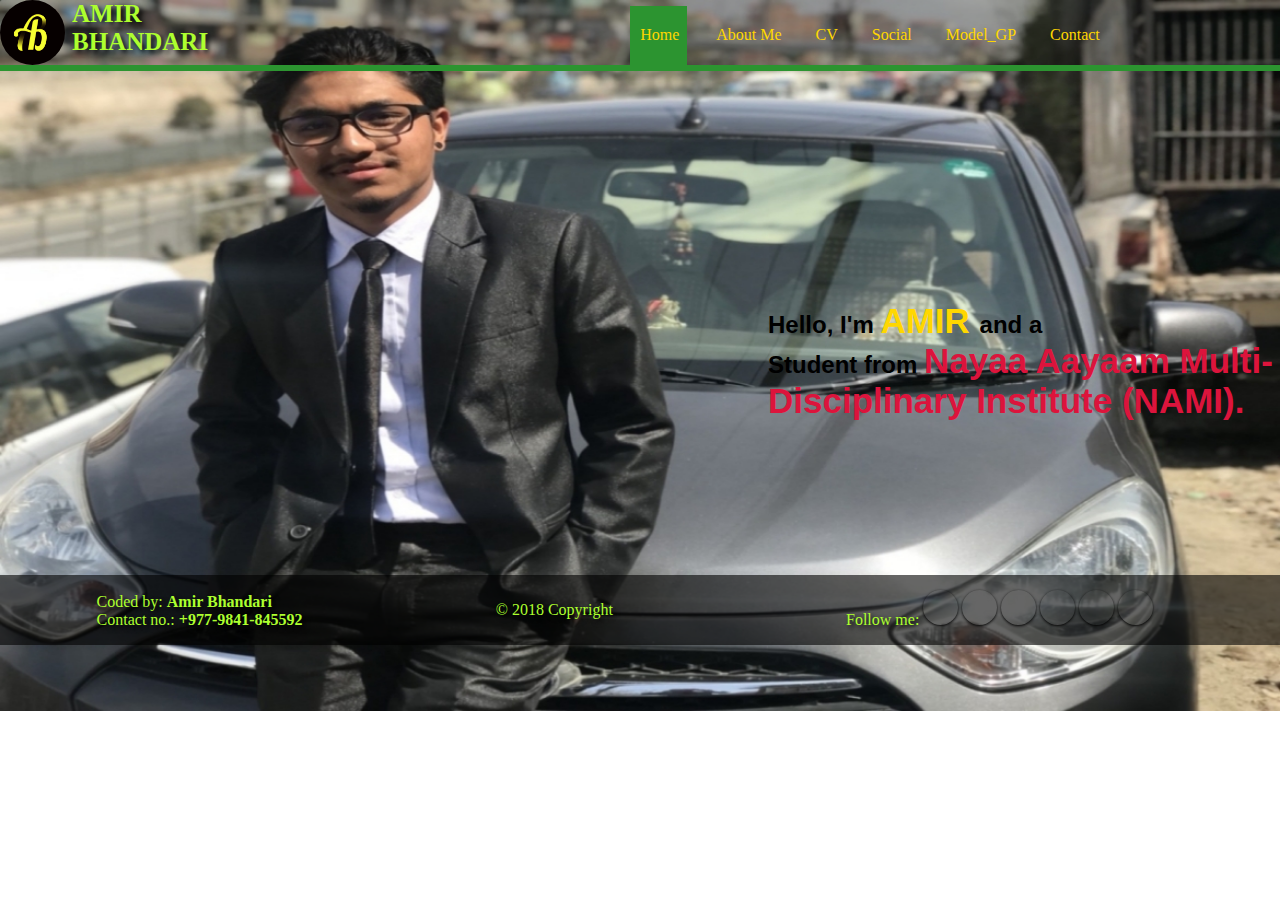
<file: index.html>
<!DOCTYPE html>
<html>
<head> 
<!-- <meta> tag will allow us to make responsive design -->
	<meta charset="utf-8">
	 <meta name="viewport" content="width=device-width, initial-scale=1.0">  
	<title>Welcome</title>
	<!-- <link> tag is used for linking with another HTML document and an external resource CSS stylesheets  -->
	<link rel="stylesheet" type="text/css" href="style.css">
	<link rel="stylesheet" type="text/css" href="http://code.ionicframework.com/ionicons/2.0.1/css/ionicons.min.css">
	<link rel="shortcut icon" type="image/jpg" href="images/fav.png">

</head>
<body class="indexbody">
<!-- <header> tag is used for introductory content. -->
	<header>
	<a href="index.html"><img class="headerlogo" src="images/fav.png"></a>
	<h5>AMIR <br>BHANDARI</h5>
	<nav>
		<!-- <ul> tag is used to create unordered lists. 
		-->
			<ul class="menu">
				<li><a class="homebox" href="index.html">Home </a></li>
				<li><a href="about.html">About Me</a></li>
 				<li><a href="cv.html">CV</a></li>
 				<li><a href="social.html">Social</a></li>
				<li><a href="modelgp.html" target="_blank">Model_GP</a></li>
				<li><a href="contact.html">Contact</a></li>
			</ul>
		</nav>
	</header>
	<div class="bord"></div>
	<div class="hpsent"> 
		<h2>Hello, I'm <span style="color:gold">AMIR </span>
		and a <br>Student from <span style="color:crimson"> Nayaa Aayaam Multi-Disciplinary Institute (NAMI).</span></h2>
	</div>

	<footer>
		<div class="code">
			<p>Coded by: <b>Amir Bhandari</b><br>	
			Contact no.:<b> +977-9841-845592</b>
		</div>
		<div class="cfoot">&copy; 2018 Copyright</div>
			<ul class="ulsite">Follow me:
			<li class="lisite"><a href="http://www.facebook.com/deitylad" target="_blank"><i class="ion-social-facebook"></i></a> </li>			
			<li class="lisite"><a href="https://www.instagram.com/kodex_kenner" target="_blank"><i class="ion-social-instagram"></i></a> </li>
			<li class="lisite"><a href="https://plus.google.com/111239801970114059286" target="_blank"><i class="ion-social-googleplus"></i></a> </li>
			<li class="lisite"><a href="https://www.twitter.com/m3_amirbh" target="_blank"><i class="ion-social-twitter"></i></a> </li>
			<li class="lisite"><a href="https://www.linkedin.com/in/amir-bhandari-79bb7315a/" target="_blank"><i class="ion-social-linkedin"></i></a> </li>
			<li class="lisite"><a href="https://github.com/mecoder01" target="_blank"><i class="ion-social-github"></i></a></li>
		</ul>
	</footer>
</body>
</html>
</file>
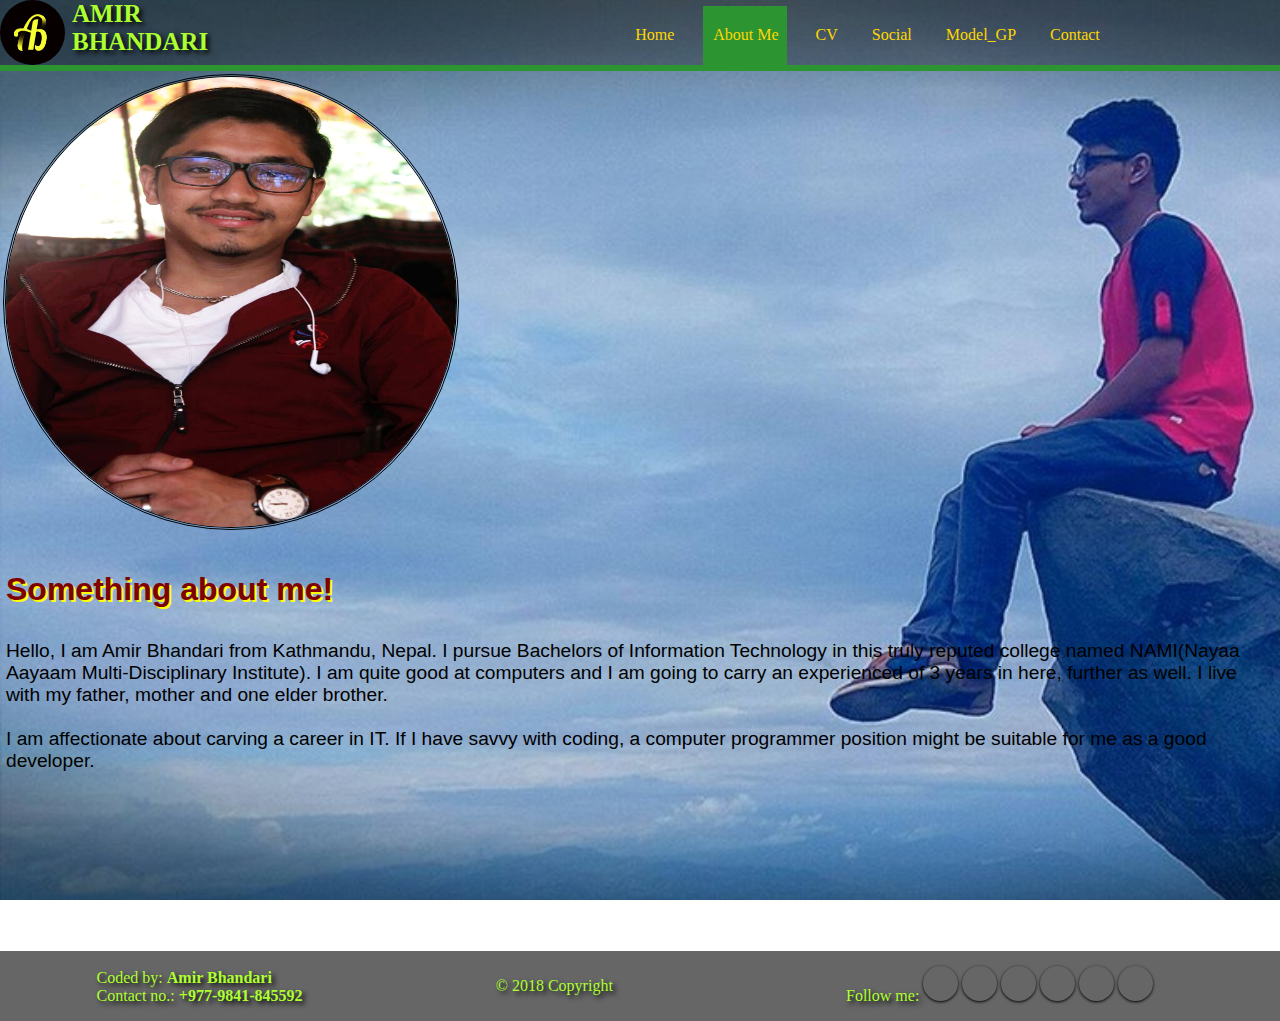
<file: about.html>
<!DOCTYPE html>
<html>
<head> 
<!-- <meta> tag will allow us to make responsive design -->
	<meta charset="utf-8">
	 <meta name="viewport" content="width=device-width, initial-scale=1.0">  
	<title>About Me</title>
	<!-- <link> tag is used for linking with another HTML document and an external resource CSS stylesheets  -->
	<link rel="stylesheet" type="text/css" href="style.css">
	<link rel="stylesheet" type="text/css" href="http://code.ionicframework.com/ionicons/2.0.1/css/ionicons.min.css">
	<link rel="shortcut icon" type="image/jpg" href="images/fav.png">
</head>
<body class="aboutbody">
<!-- <header> tag is used for introductory content. -->
	<header>
		<a href="index.html" class="hedlog"> <img class="headerlogo" src="images/fav.png"> </a>
		<h5>AMIR <br>BHANDARI</h5>
		<!-- <nav> tag is section of page used for navigating a links within the current document or other document. -->
		<nav>  
		<!-- <ul> tag is used to create unordered lists.-->
			<ul class="menu">
				<li><a href="index.html">Home </a></li>
				<li><a class="aboutbox" href="about.html">About Me</a></li>
 				<li><a href="cv.html">CV</a></li>
 				<li><a href="social.html">Social</a></li>
				<li><a href="modelgp.html" target="_blank">Model_GP</a></li>
				<li><a href="contact.html">Contact</a></li>
			</ul>
		</nav>
	</header>
	<div class="bord"></div>
	<!-- <div> tag is used for enclosing other pages and divides into different section. -->
	<section class="aboutsect">
	<img class="picture" src="images/meamir.jpg">
		<div class="sentence">
		<h3>Something about me!</h3>
			<p>Hello, I am Amir Bhandari from Kathmandu, Nepal. I pursue Bachelors of Information Technology in this truly reputed college named NAMI(Nayaa Aayaam Multi-Disciplinary Institute). I am quite good at computers and I am going to carry an experienced of 3 years in here, further as well. I live with my father, mother and one elder brother.
			<br><br>
			I am affectionate about carving a career in IT. If I have savvy with coding, a computer programmer position might be suitable for me as a good developer.
			</font></p>
		</div>
		
	</section>
	<!-- <footer> tag is used as a footer for a report or document -->
	<footer>
		<div class="code">
			<p>Coded by: <b>Amir Bhandari</b><br>	
			Contact no.:<b> +977-9841-845592</b>
		</div>
		<div class="cfoot">&copy; 2018 Copyright</div>
		
			<ul class="ulsite">Follow me:
			<li class="lisite"><a href="http://www.facebook.com/deitylad" target="_blank"><i class="ion-social-facebook"></i></a> </li>			
			<li class="lisite"><a href="https://www.instagram.com/kodex_kenner" target="_blank"><i class="ion-social-instagram"></i></a> </li>
			<li class="lisite"><a href="https://plus.google.com/111239801970114059286" target="_blank"><i class="ion-social-googleplus"></i></a> </li>
			<li class="lisite"><a href="https://www.twitter.com/m3_amirbh" target="_blank"><i class="ion-social-twitter"></i></a> </li>
			<li class="lisite"><a href="https://www.linkedin.com/in/amir-bhandari-79bb7315a/" target="_blank"><i class="ion-social-linkedin"></i></a> </li>
			<li class="lisite"><a href="https://github.com/mecoder01" target="_blank"><i class="ion-social-github"></i></a></li>

		</ul>
	</footer>
	</body>
	</html>
</file>
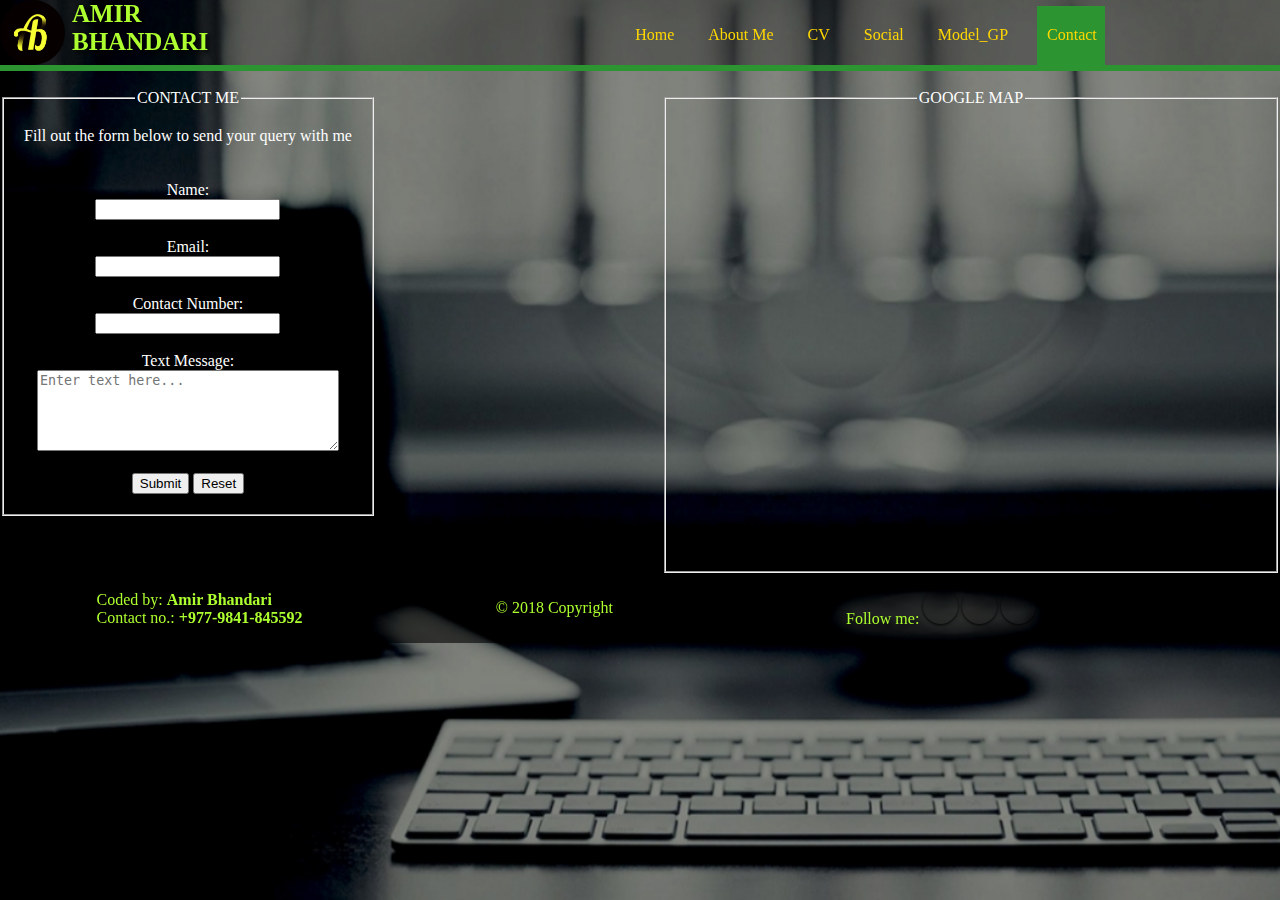
<file: contact.html>
<!DOCTYPE html>
<html>
<head> 
<!-- <meta> tag will allow us to make responsive design -->
	<meta charset="utf-8">
	 <meta name="viewport" content="width=device-width, initial-scale=1.0">  
	<title>Contact</title>
	<!-- <link> tag is used for linking with another HTML document and an external resource CSS stylesheets  -->
	<link rel="stylesheet" type="text/css" href="style.css">
	<link rel="stylesheet" type="text/css" href="http://code.ionicframework.com/ionicons/2.0.1/css/ionicons.min.css">
	<link rel="shortcut icon" type="image/jpg" href="images/fav.png">
</head>
<body class="contactbody">
<!-- <header> tag is used for introductory content. -->

	<header>
		<a href="index.html"><img class="headerlogo" src="images/fav.png"></a>
		<h5>AMIR <br>BHANDARI</h5>
			<nav>
		<!-- <ul> tag is used to create unordered lists.-->
			<ul class="menu">
				<li><a href="index.html">Home </a></li>
				<li><a href="about.html">About Me</a></li>
 				<li><a href="cv.html">CV</a></li>
 				<li><a href="social.html">Social</a></li>
				<li><a href="modelgp.html" target="_blank">Model_GP</a></li>
				<li><a class="contactbox" href="contact.html">Contact</a></li>
			</ul>
		</nav>
	</header>
	<div class="bord"></div><br>
	<section class="contactsect">
	<fieldset>
	<legend>CONTACT ME</legend>
	Fill out the form below to send your query with me<br><br><br>
	<form action="mailto:someone@example.com" method="post" enctype="text/plain"  class="fill"> 
			Name:<br>
			<input type="text" name="firstname"><br><br>
			Email:<br>
			<input type="text" name="email"><br><br>
			Contact Number:<br>
			<input type="tel" name="usertel"><br><br>
			Text Message:<br>
			<textarea name="comment" form="usrform" cols="35" rows="5" placeholder="Enter text here..." ></textarea><br><br>
			<input type="Submit" name="Submit" value="Submit">	
			<input type="Reset" name="Reset" value="Reset">
		</form>
	</fieldset>
	<fieldset class="gmap">
	<legend>GOOGLE MAP</legend>
	<iframe src="https://www.google.com/maps/embed?pb=!1m18!1m12!1m3!1d3531.393148132415!2d85.35794201460997!3d27.736017330839267!2m3!1f0!2f0!3f0!3m2!1i1024!2i768!4f13.1!3m3!1m2!1s0x39eb1be3ffffffff%3A0x49beb53adcf876b6!2sGreen+Valley!5e0!3m2!1sen!2snp!4v1523283495646" width="600" height="450" frameborder="0" style="border:0" allowfullscreen></iframe></fieldset>
	</section>
	
	<footer>
		<div class="code">
			<p>Coded by: <b>Amir Bhandari</b><br>	
			Contact no.:<b> +977-9841-845592</b>
		</div>
		<div class="cfoot">&copy; 2018 Copyright</div>
			<ul class="ulsite">Follow me:
			<li class="lisite"><a href="http://www.facebook.com/deitylad" target="_blank"><i class="ion-social-facebook"></i></a> </li>			
			<li class="lisite"><a href="https://www.instagram.com/kodex_kenner" target="_blank"><i class="ion-social-instagram"></i></a> </li>
			<li class="lisite"><a href="https://plus.google.com/111239801970114059286" target="_blank"><i class="ion-social-googleplus"></i></a> </li>
			<li class="lisite"><a href="https://www.twitter.com/m3_amirbh" target="_blank"><i class="ion-social-twitter"></i></a> </li>
			<li class="lisite"><a href="https://www.linkedin.com/in/amir-bhandari-79bb7315a/" target="_blank"><i class="ion-social-linkedin"></i></a> </li>
			<li class="lisite"><a href="https://github.com/mecoder01" target="_blank"><i class="ion-social-github"></i></a></li>
		</ul>
	</footer>
</body>
</html>
</file>
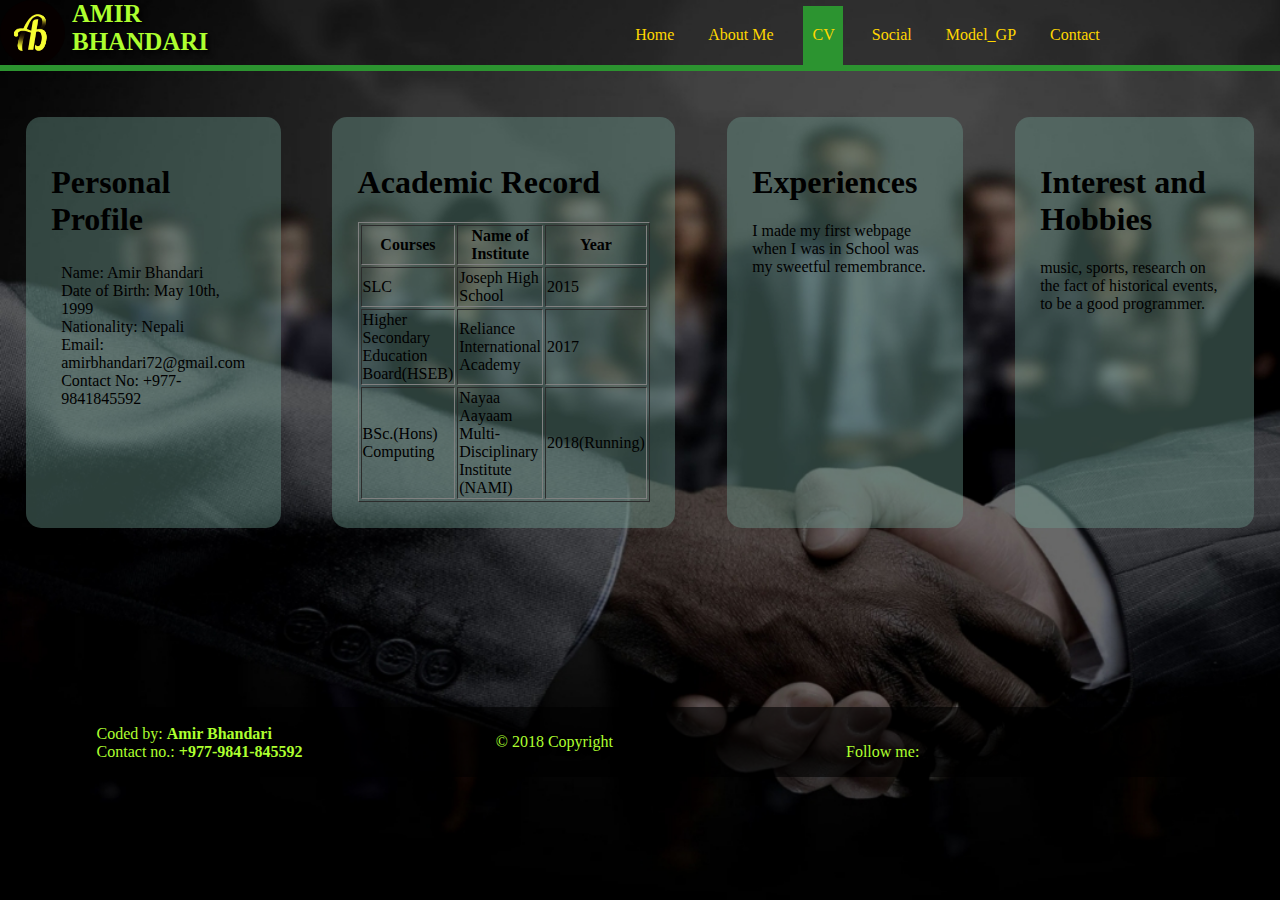
<file: cv.html>
<!DOCTYPE html>
<html>
<head> 
<!-- <meta> tag will allow us to make responsive design -->
	<meta charset="utf-8">
	 <meta name="viewport" content="width=device-width, initial-scale=1.0">  
	<title>CV</title>
	<!-- <link> tag is used for linking with another HTML document and an external resource CSS stylesheets  -->
	<link rel="stylesheet" type="text/css" href="style.css">
	<link rel="stylesheet" type="text/css" href="http://code.ionicframework.com/ionicons/2.0.1/css/ionicons.min.css">
	<link rel="shortcut icon" type="image/jpg" href="images/fav.png">
</head>
<body class="cvbody">
<!-- <header> tag is used for introductory content. -->
	<header>
		<a href="index.html"> <img class="headerlogo" src="images/fav.png"> </a>
		<h5>AMIR <br>BHANDARI</h5>
			<nav>
		<!-- <ul> tag is used to create unordered lists.-->
			<ul class="menu">
				<li><a href="index.html">Home </a></li>
				<li><a href="about.html">About Me</a></li>
 				<li><a class="cvbox" href="cv.html">CV</a></li>
 				<li><a href="social.html">Social</a></li>
				<li><a href="modelgp.html" target="_blank">Model_GP</a></li>
				<li><a href="contact.html">Contact</a></li>
			</ul>
		</nav>
	</header>
	<div class="bord"></div>
	<section class="cvsect">
	<article class="profile">
		<h1>Personal Profile</h1>
		<ul class="myprofile">
			<li>Name: Amir Bhandari</li>
			<li>Date of Birth: May 10th, 1999</li>
			<li>Nationality: Nepali</li>
			<li>Email: amirbhandari72@gmail.com</li>
			<li>Contact No: +977-9841845592</li>
		</ul>
	</article>
	<article class="academic">
		<h1>Academic Record</h1>
		<table style="width:100%" border="1">
			<tr>
	 		   <th>Courses</th>
	 		   <th>Name of Institute</th>
	 		   <th>Year</th>
			</tr>

			<tr>
    			<td>SLC</td>
   				<td>Joseph High School</td>
    			<td>2015</td>
 			</tr>
			<tr>
				<td>Higher Secondary Education Board(HSEB)</td>
				<td>Reliance International Academy</td>
				<td>2017</td>
			</tr>
			<tr>
				<td>BSc.(Hons) Computing</td>
				<td>Nayaa Aayaam Multi-Disciplinary Institute (NAMI)</td>
				<td>2018(Running)</td>
			</tr>
		</table> 
	</article>
	<article class="experience">
		<h1>Experiences</h1>
			I made my first webpage when I was in School was my sweetful remembrance.
			


	</article>
	<article class="interest">
		<h1>Interest and Hobbies</h1>
			music, sports, research on the fact of historical events, to be a good programmer.
	</article>	
	</section>	
	<footer>
		<div class="code">
			<p>Coded by: <b>Amir Bhandari</b><br>	
			Contact no.:<b> +977-9841-845592</b>
		</div>
		<div class="cfoot">&copy; 2018 Copyright</div>	
			<ul class="ulsite">Follow me:
			<li class="lisite"><a href="http://www.facebook.com/deitylad" target="_blank"><i class="ion-social-facebook"></i></a> </li>			
			<li class="lisite"><a href="https://www.instagram.com/kodex_kenner" target="_blank"><i class="ion-social-instagram"></i></a> </li>
			<li class="lisite"><a href="https://plus.google.com/111239801970114059286" target="_blank"><i class="ion-social-googleplus"></i></a> </li>
			<li class="lisite"><a href="https://www.twitter.com/m3_amirbh" target="_blank"><i class="ion-social-twitter"></i></a> </li>
			<li class="lisite"><a href="https://www.linkedin.com/in/amir-bhandari-79bb7315a/" target="_blank"><i class="ion-social-linkedin"></i></a> </li>
			<li class="lisite"><a href="https://github.com/mecoder01" target="_blank"><i class="ion-social-github"></i></a></li>
		</ul>
	</footer>
</body>
</html>
</file>
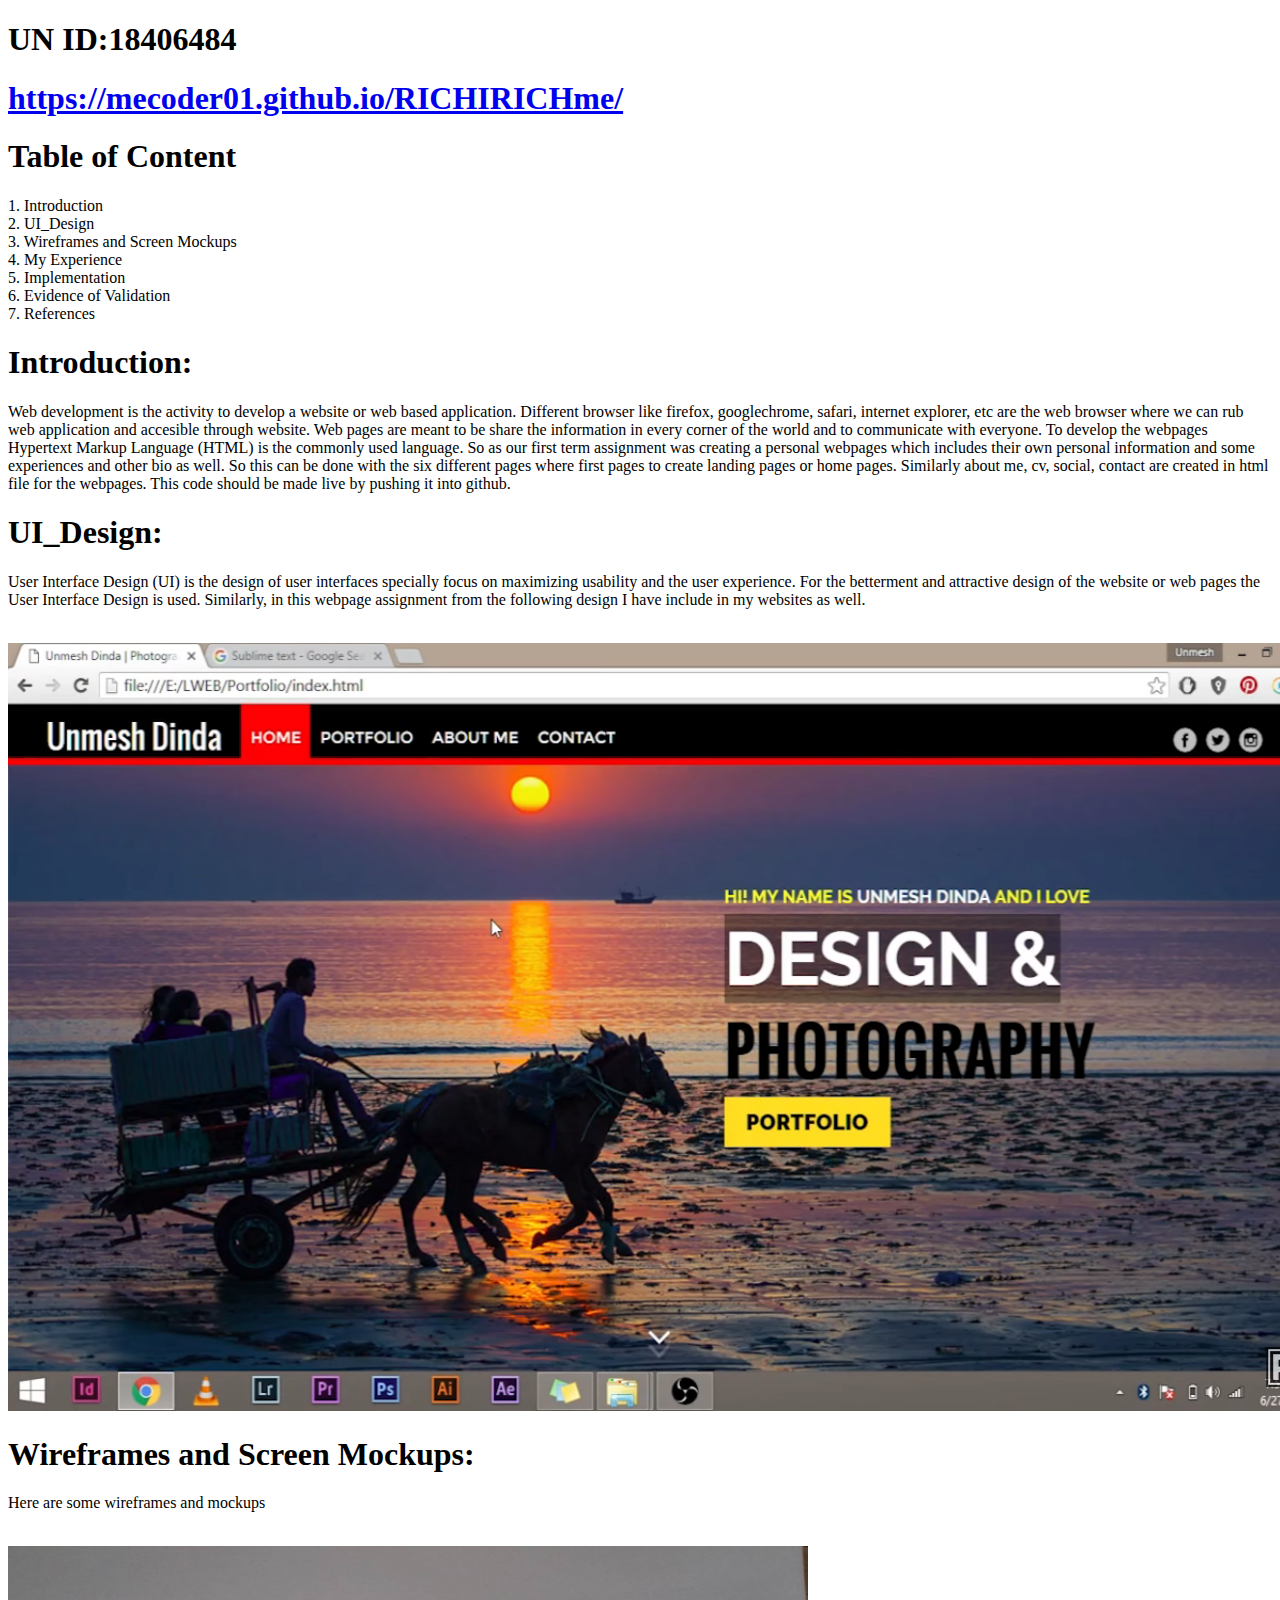
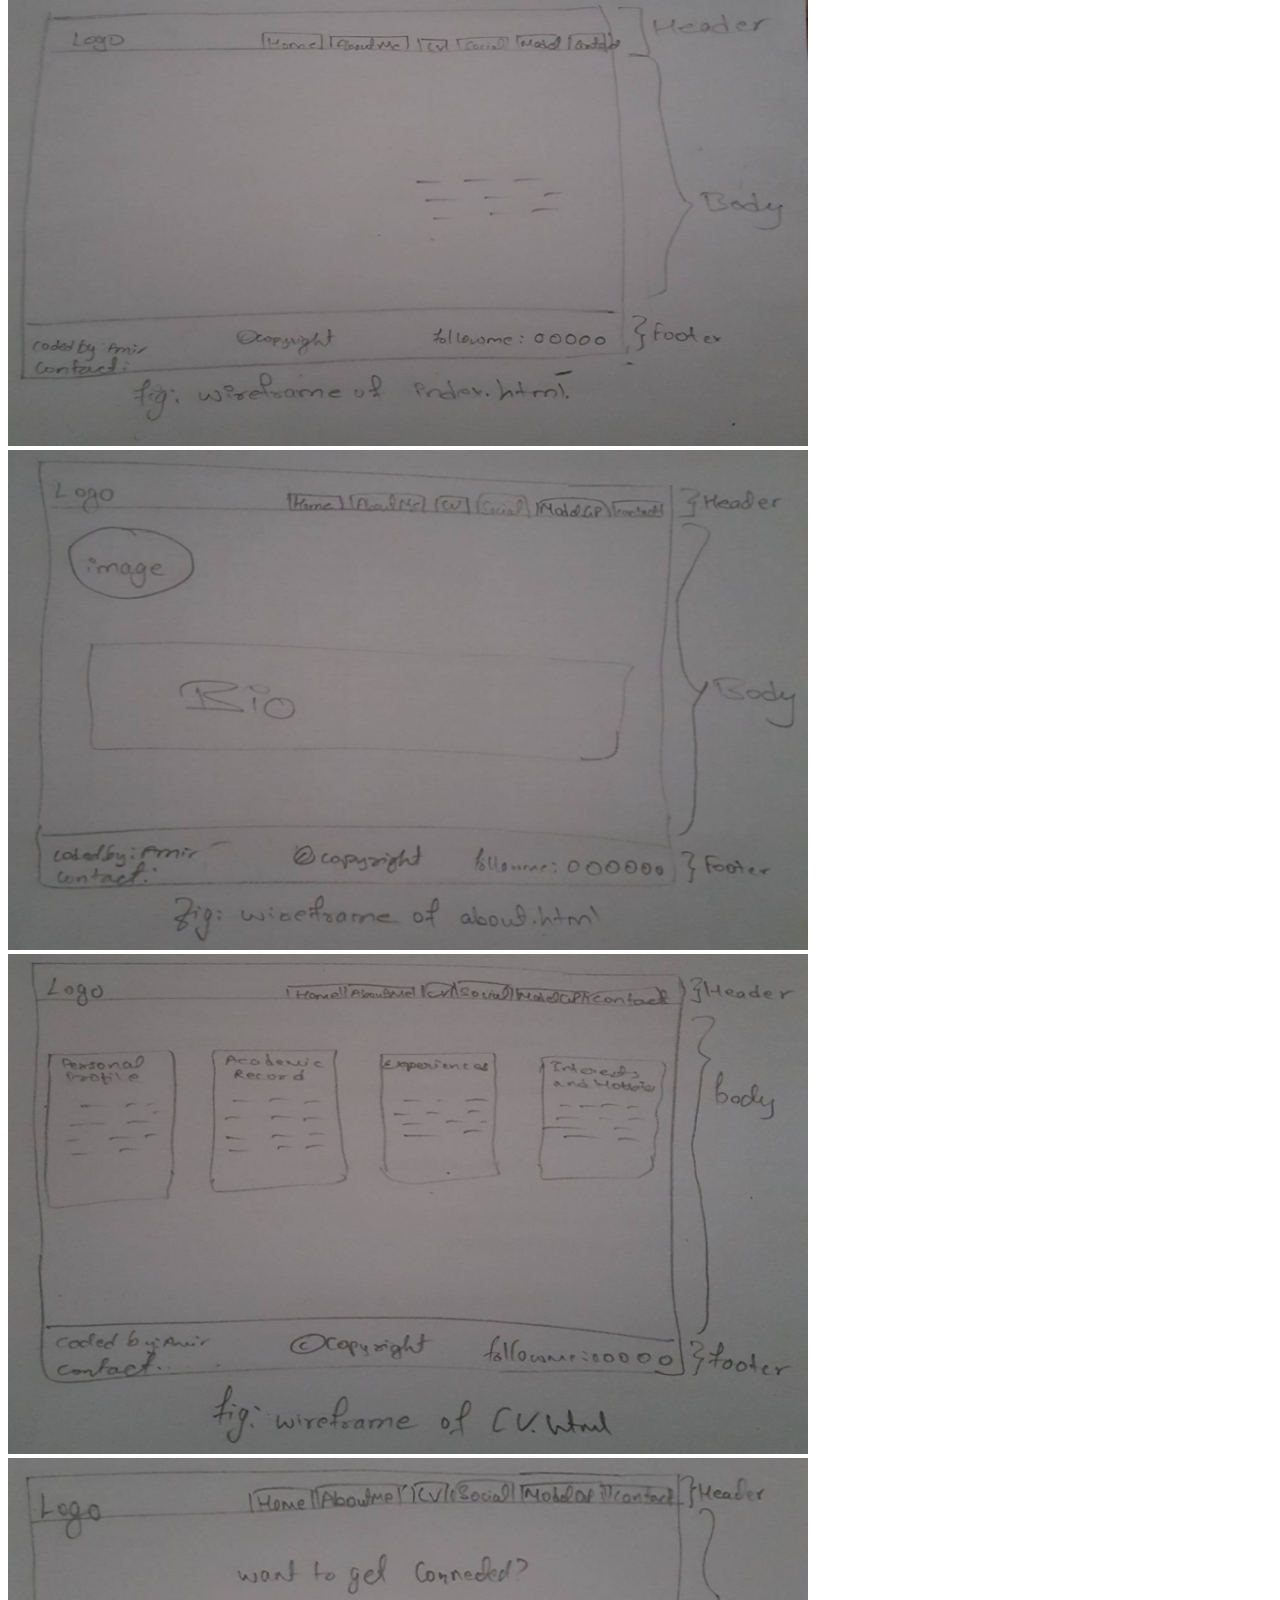
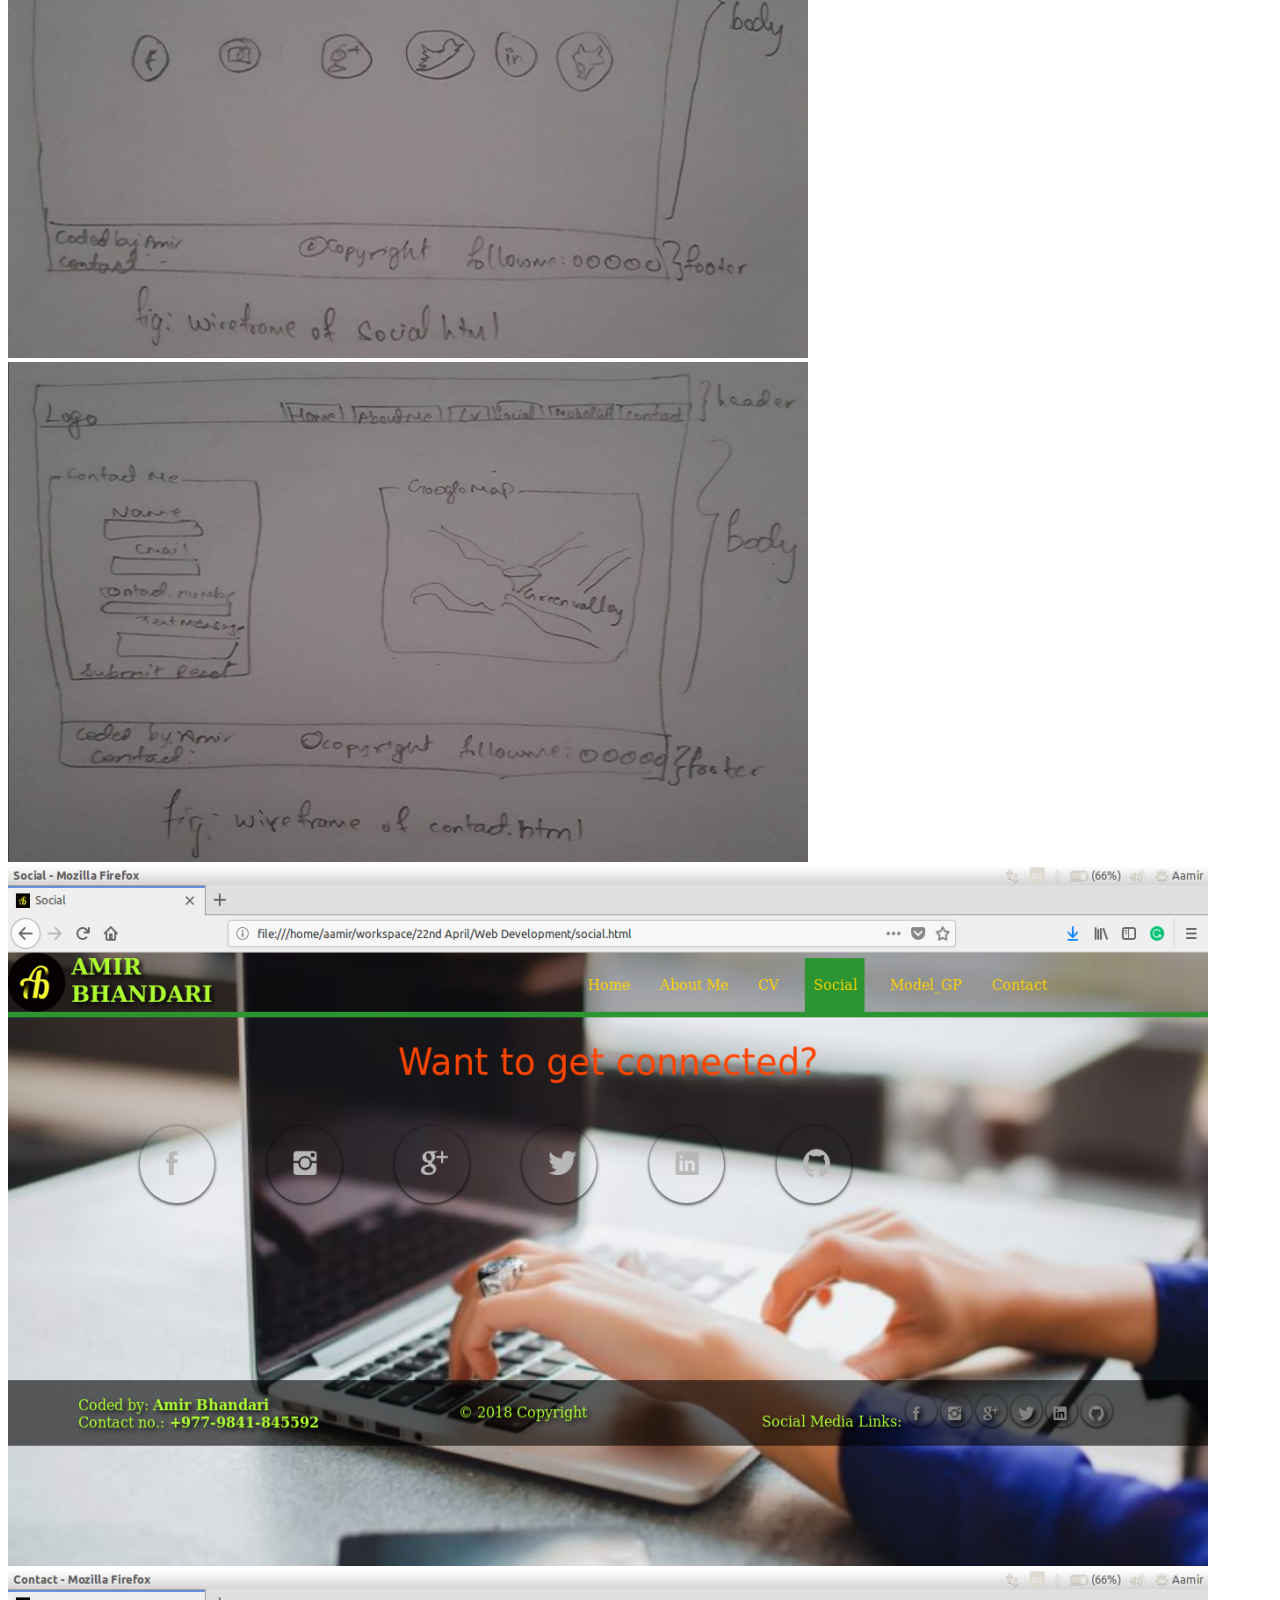
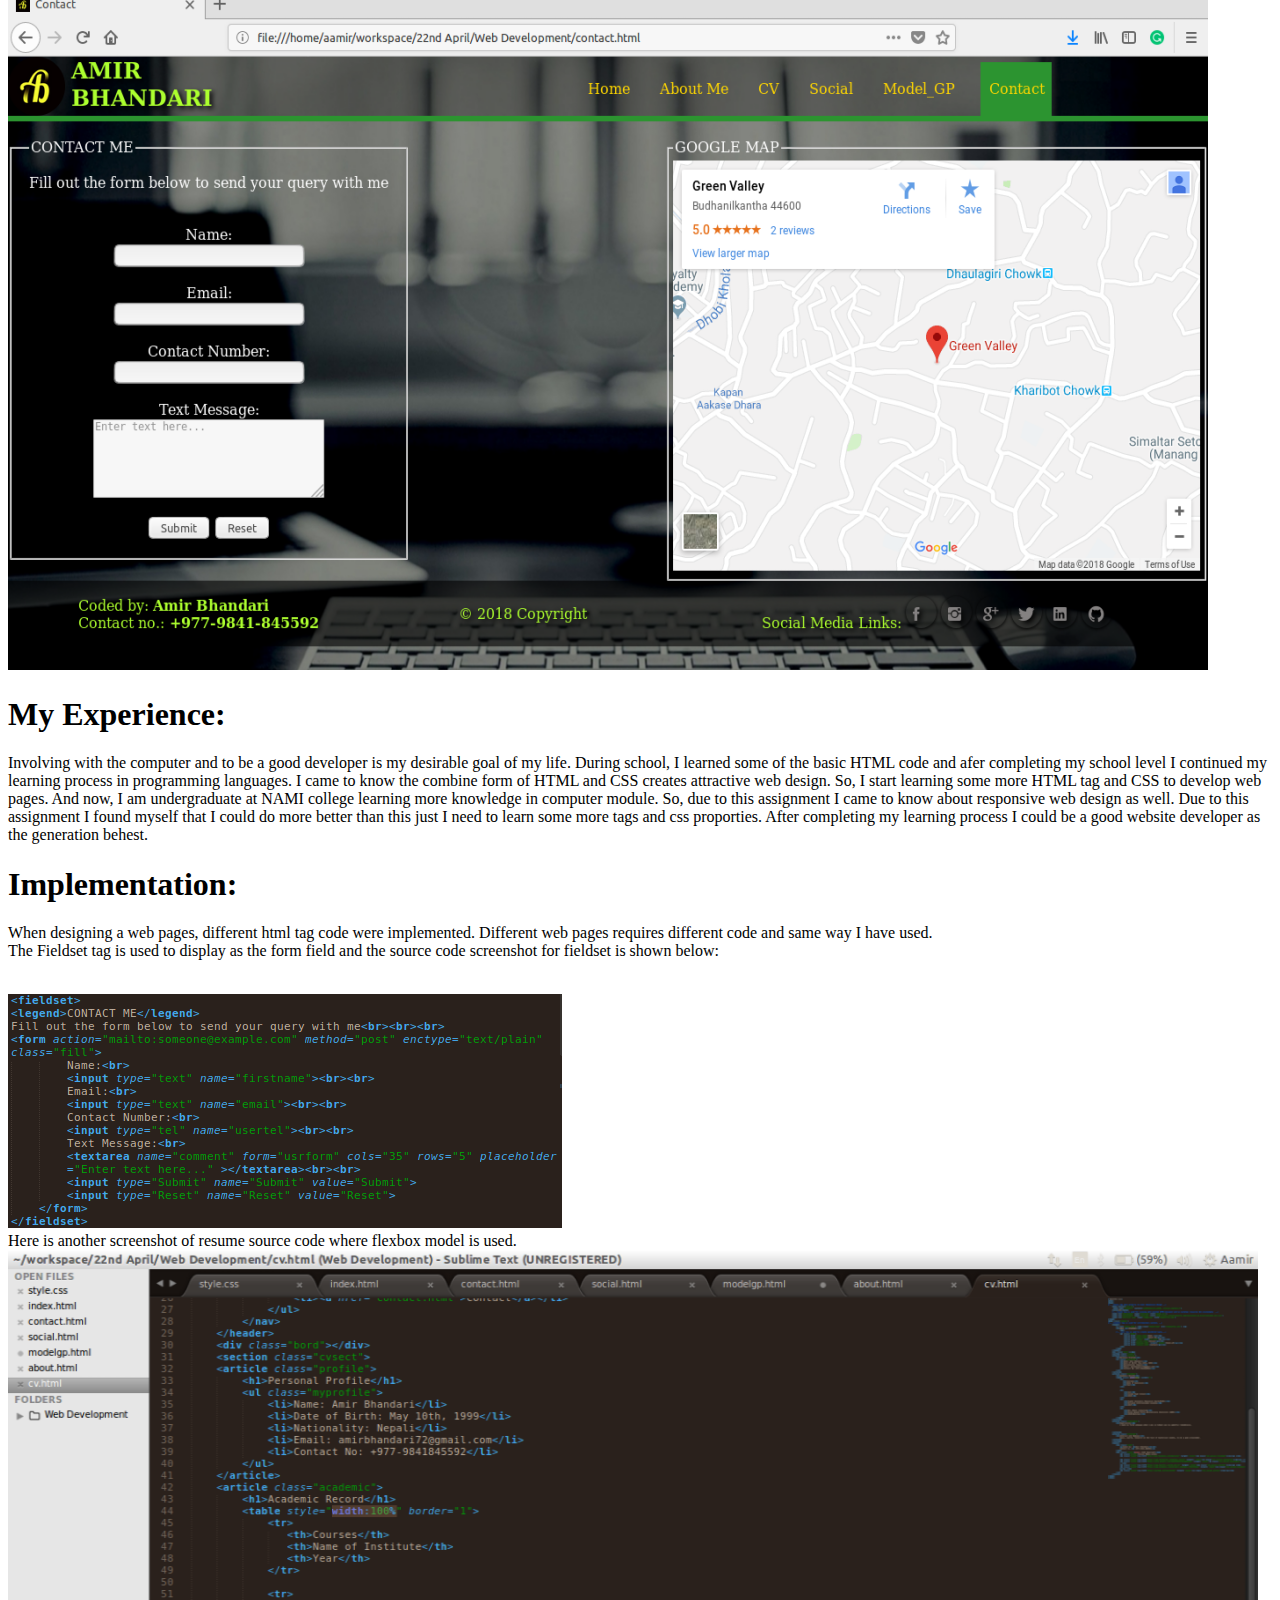
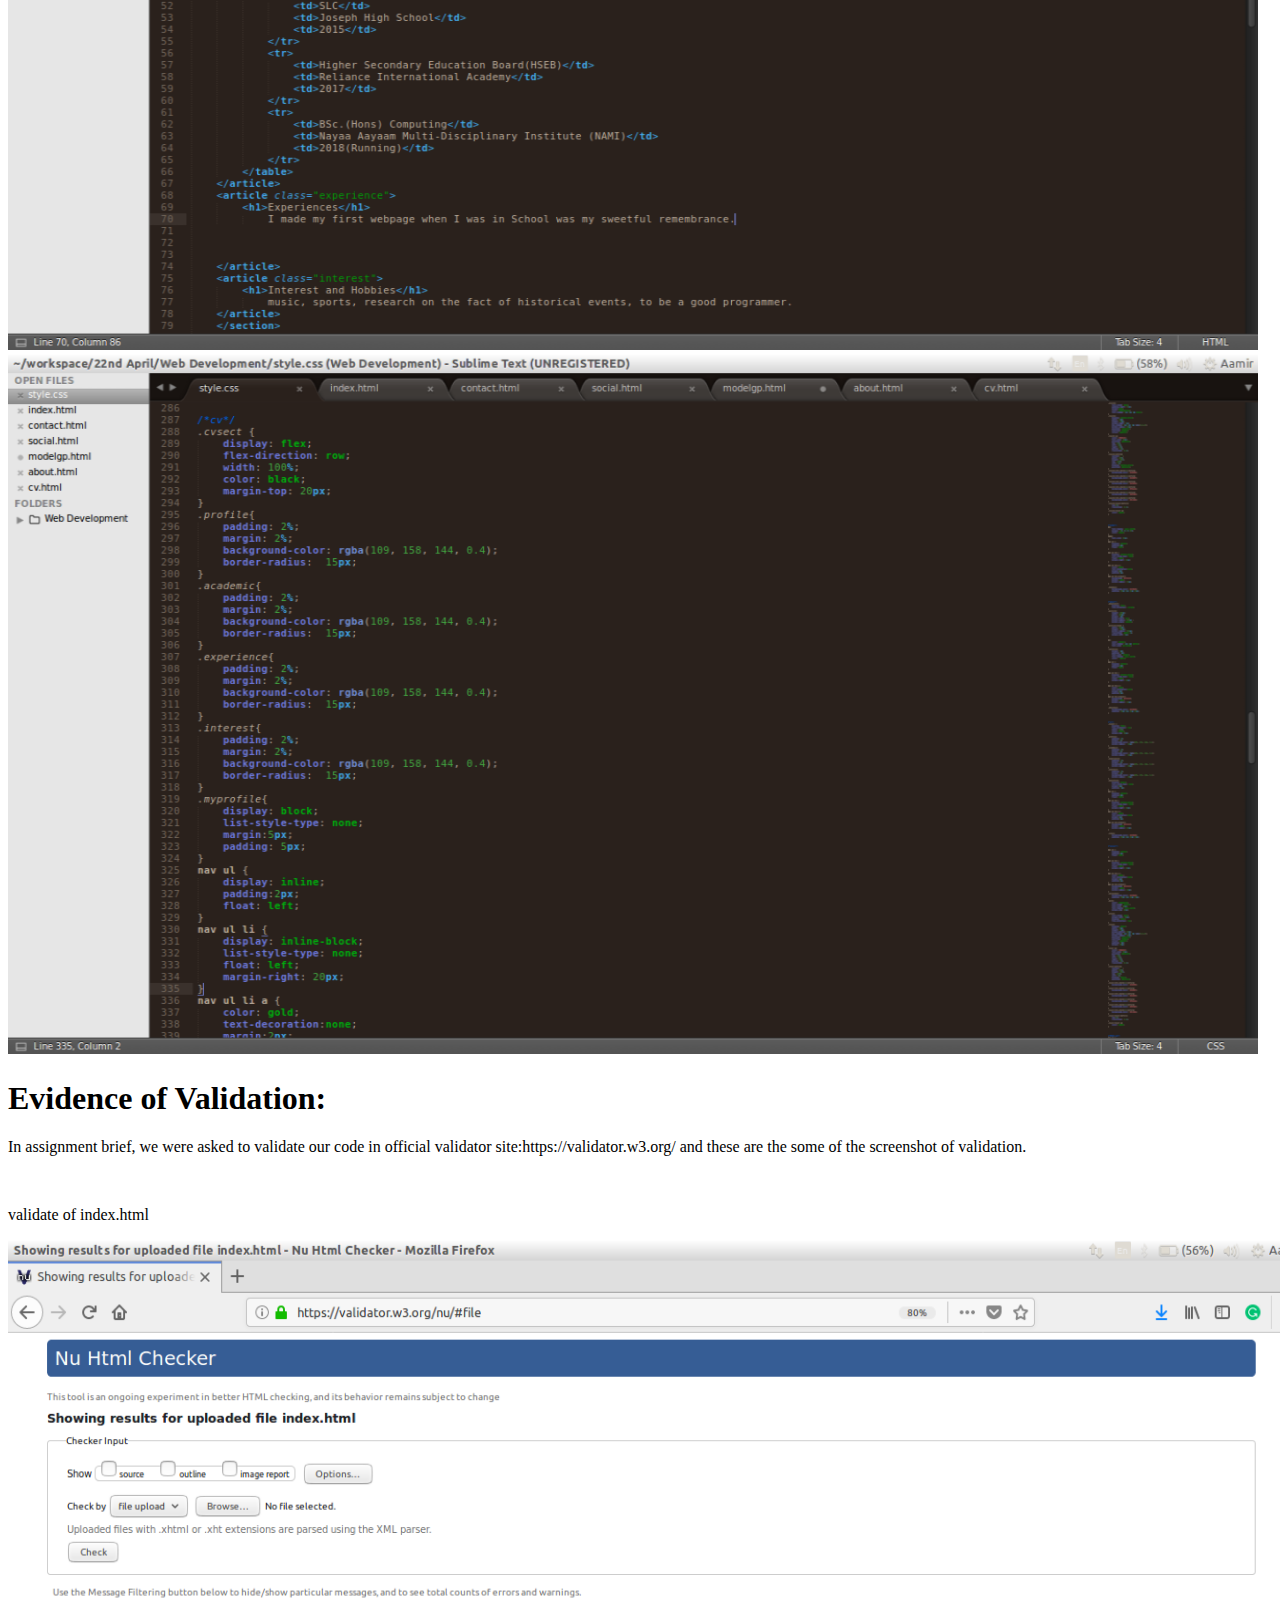
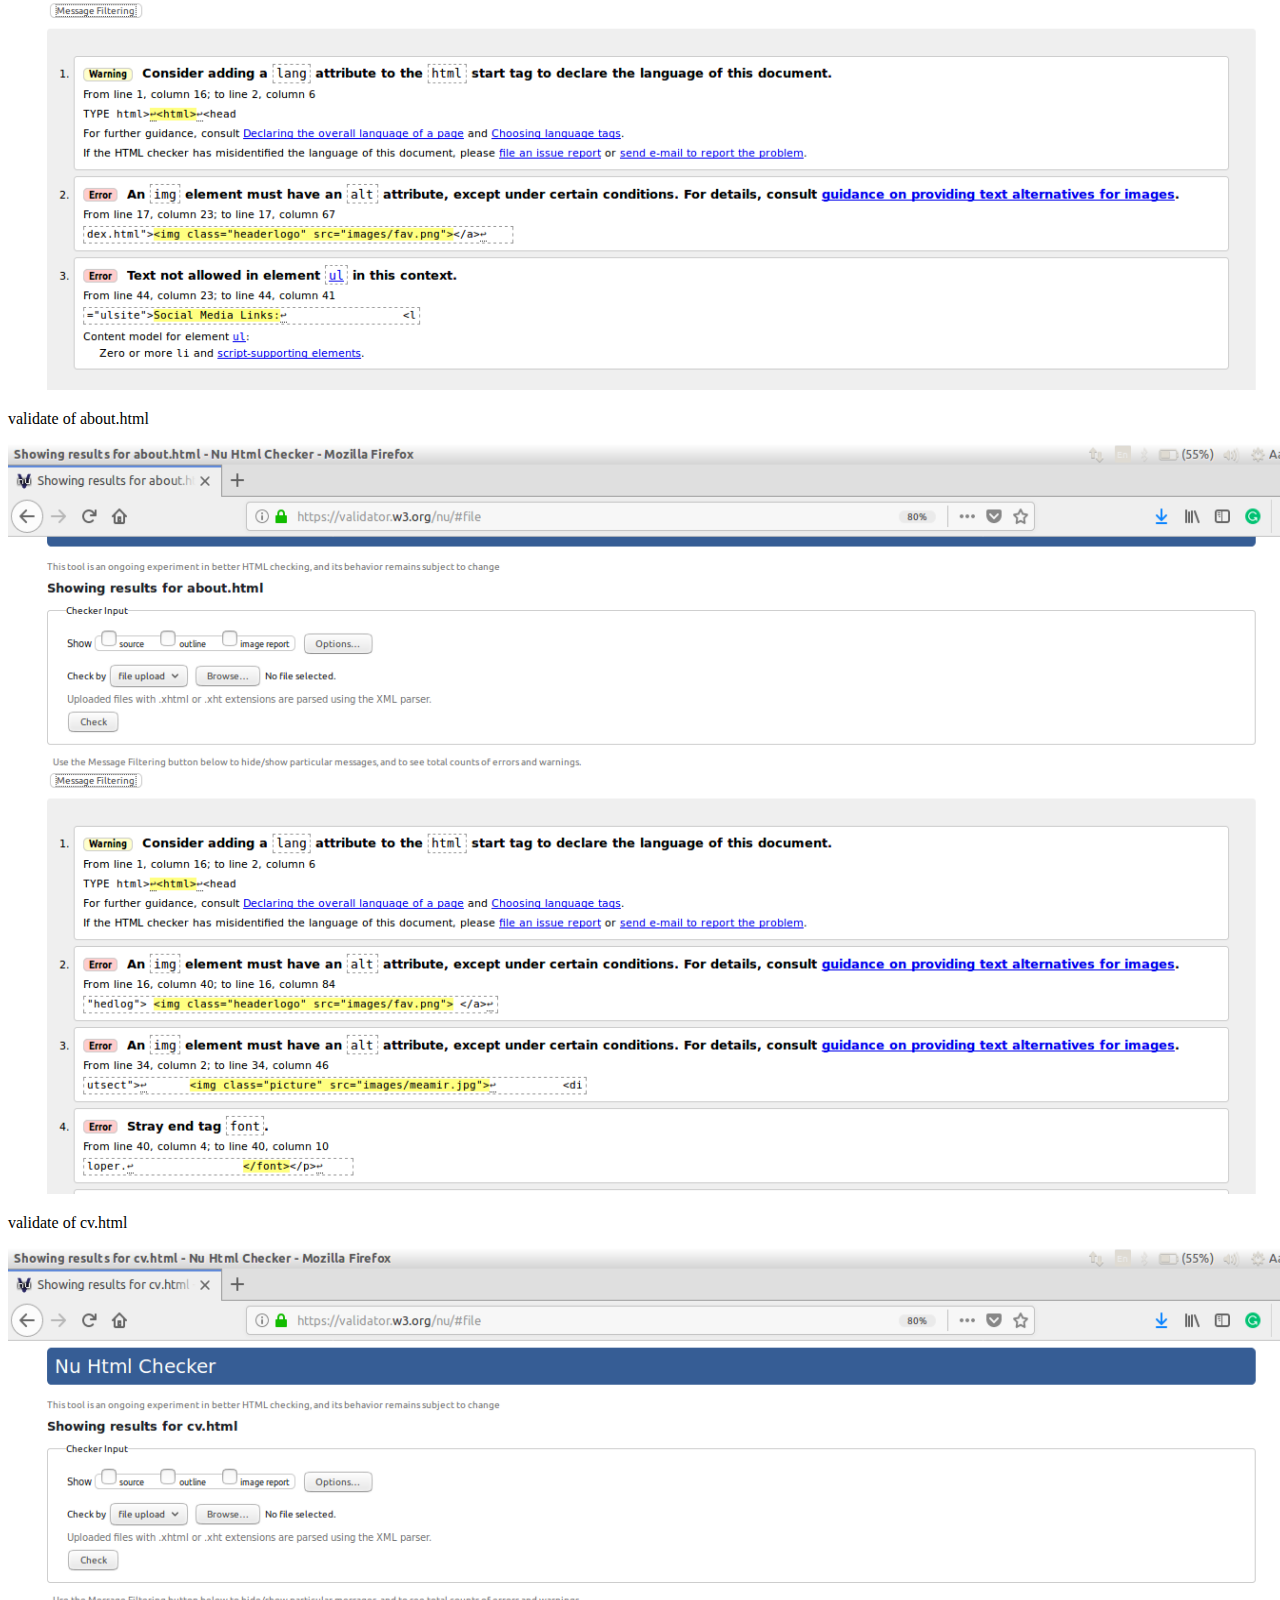
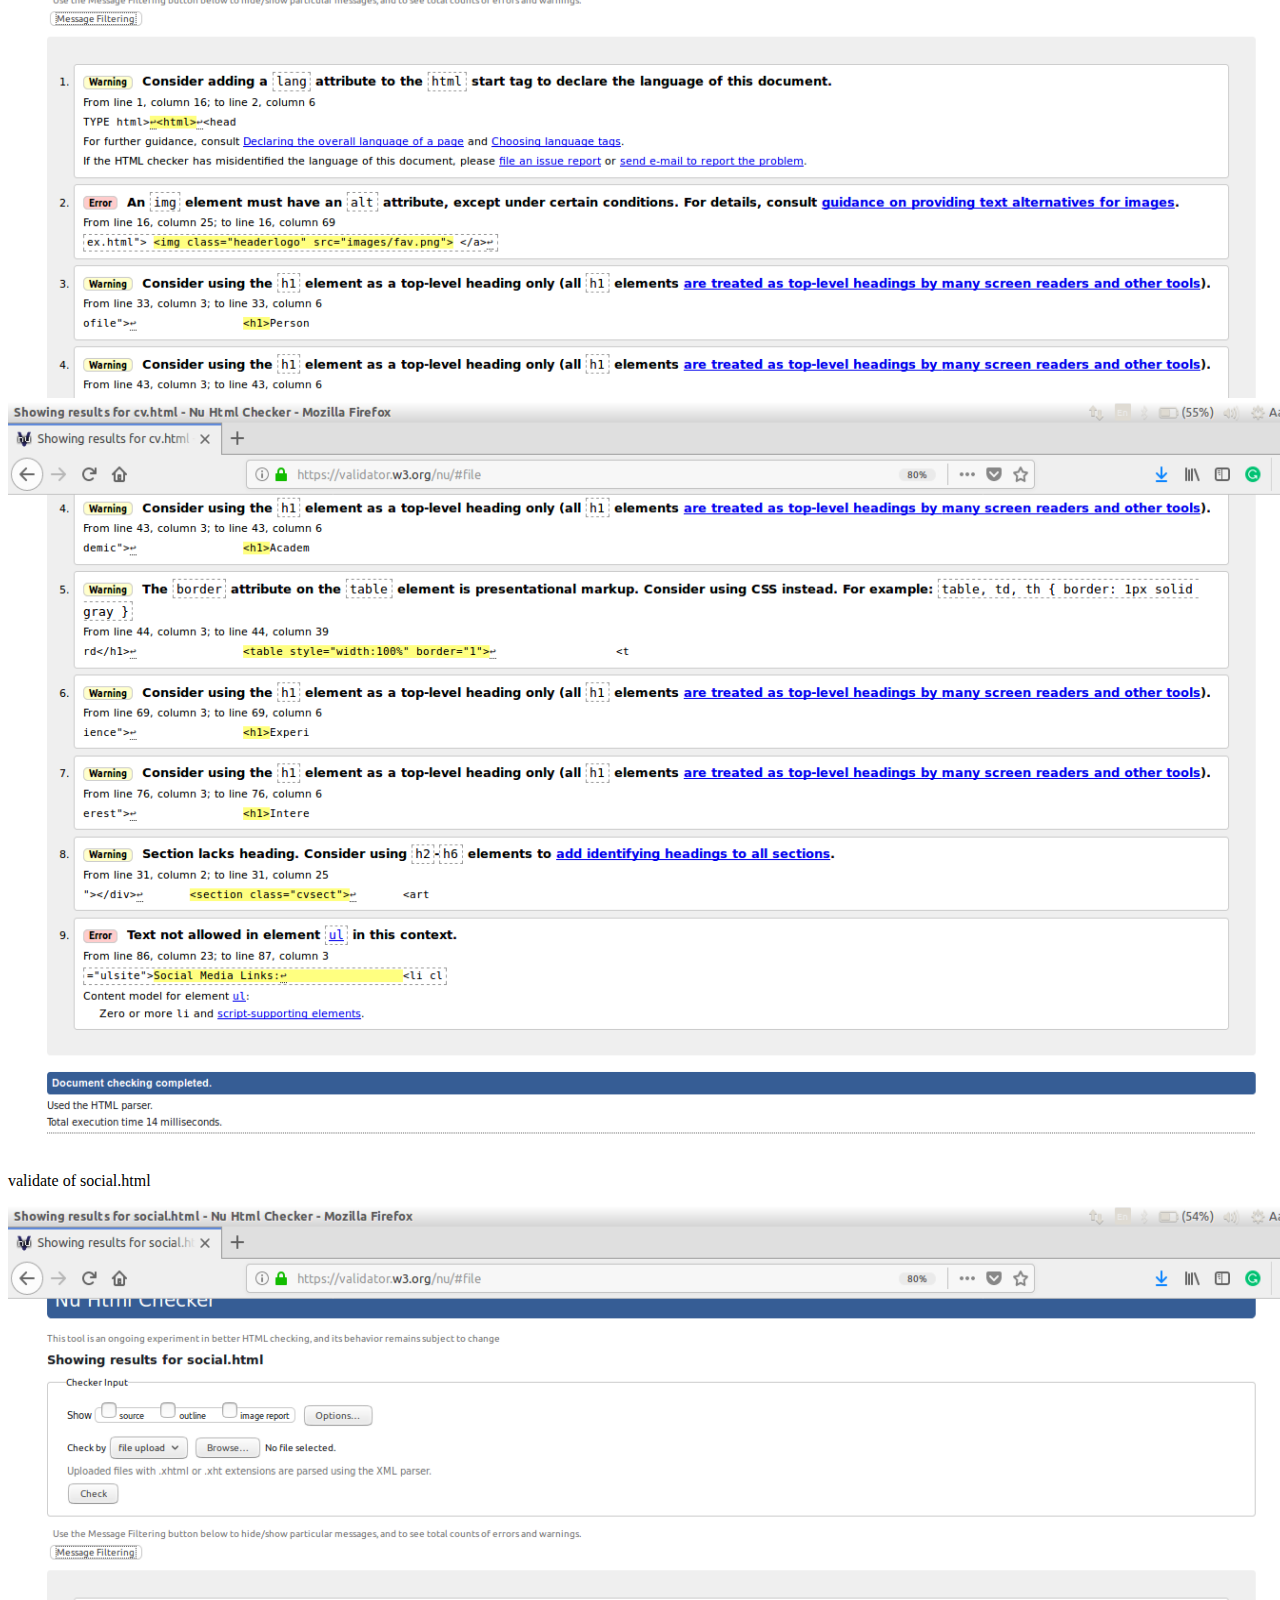
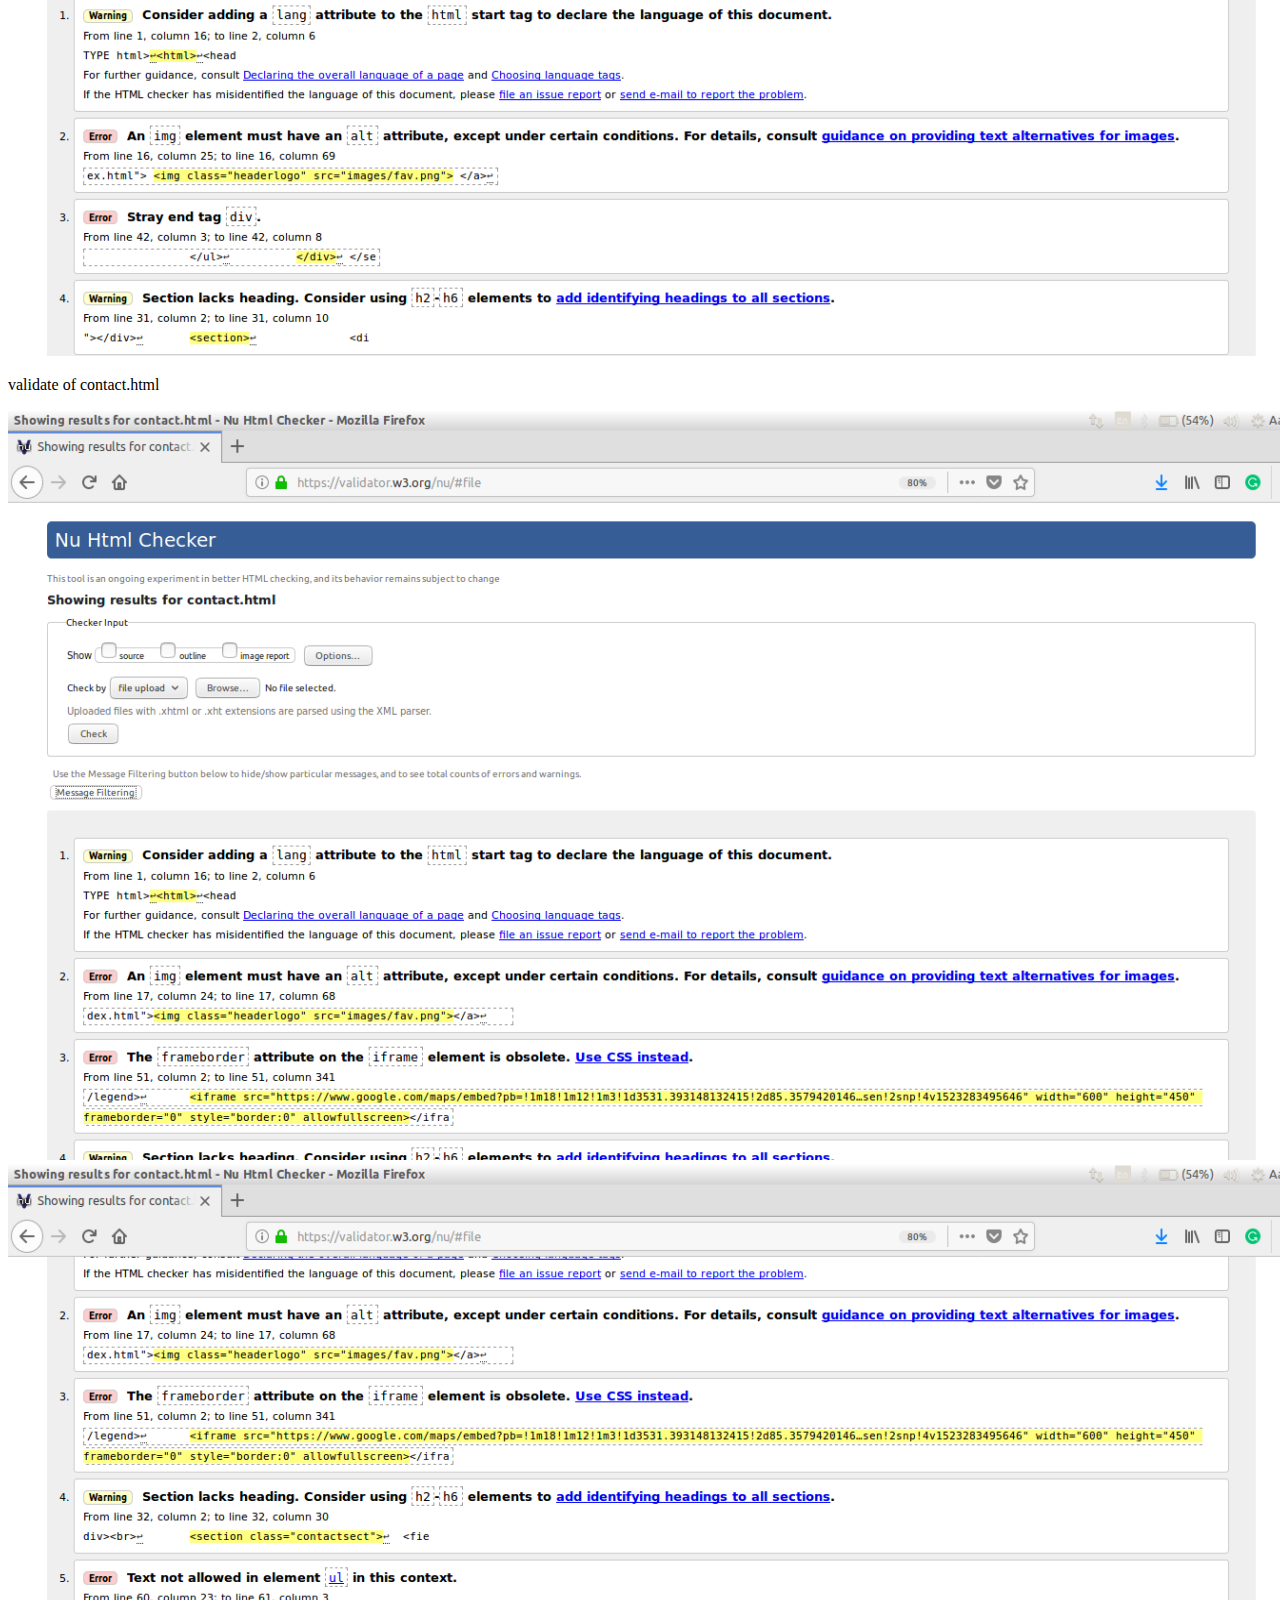
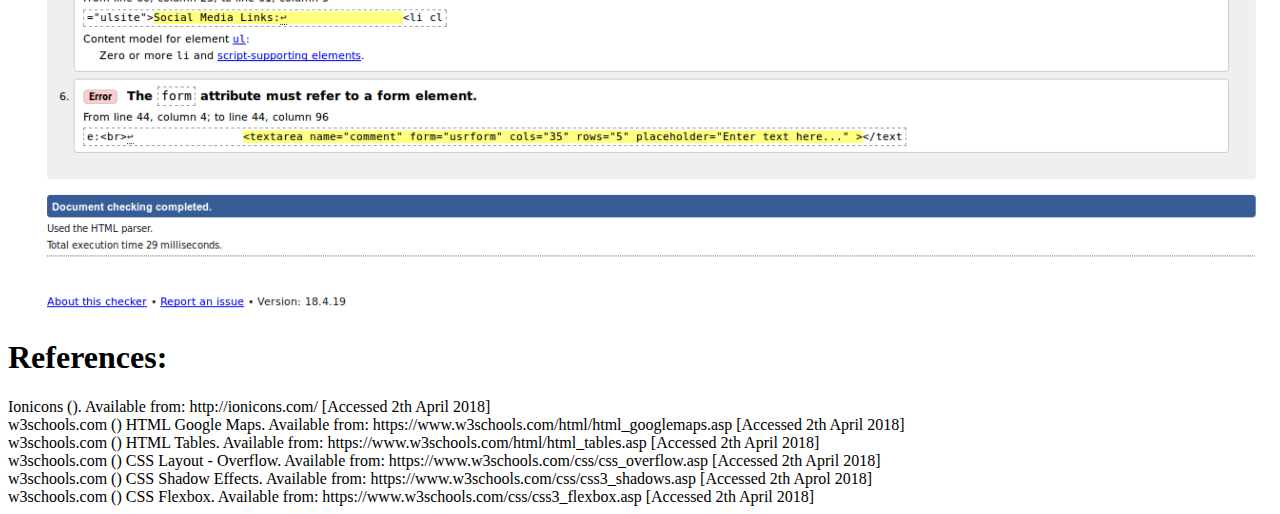
<file: modelgp.html>
<!DOCTYPE html>
<html>
<head> 
<!-- <meta> tag will allow us to make responsive design -->
	<meta charset="utf-8">
	 <meta name="viewport" content="width=device-width, initial-scale=1.0">  
	<title>Model GP</title>
	<!-- <link> tag is used for linking with another HTML document and an external resource CSS stylesheets  -->
	<link rel="stylesheet" type="text/css" href="style.css">
	<link rel="stylesheet" type="text/css" href="http://code.ionicframework.com/ionicons/2.0.1/css/ionicons.min.css">
	<link rel="shortcut icon" type="image/jpg" href="images/fav.png">
</head>
<body>
	<h1>UN ID:18406484</h1>
	<a href="https://mecoder01.github.io/RICHIRICHme/"><h1>https://mecoder01.github.io/RICHIRICHme/</h1></a>
<h1>Table of Content</h1>
1. Introduction<br>
2. UI_Design<br>
3. Wireframes and Screen Mockups<br>
4. My Experience<br>
5. Implementation<br>
6. Evidence of Validation<br>
7. References<br>


<h1>Introduction:</h1>
<p>Web development is the activity to develop a website or web based application. Different browser like firefox, googlechrome, safari, internet explorer, etc are the web browser where we can rub web application and accesible through website. Web pages are meant to be share the information in every corner of the world and to communicate with everyone. To develop the webpages Hypertext Markup Language (HTML) is the commonly used language. So as our first term assignment was creating a personal webpages which includes their own personal information and some experiences and other bio as well. So this can be done with the six different pages where first pages to create landing pages or home pages. Similarly about me, cv, social, contact are created in html file for the webpages. This code should be made live by pushing it into github. </p>
<h1>UI_Design:</h1>
<p>User Interface Design (UI) is the design of user interfaces specially focus on maximizing usability and the user experience. For the betterment and attractive design of the website or web pages the User Interface Design is used. Similarly, in this webpage assignment from the following design I have include in my websites as well.</p><br>
<img src="images/screenshotui.png"><br>
<h1>Wireframes and Screen Mockups:</h1>
<p> Here are some wireframes and mockups</p><br>
<img src="images/indexhtml.jpg">
<img src="images/abouthtml.jpg">
<img src="images/cvhtml.jpg">
<img src="images/socialhtml.jpg">
<img src="images/contacthtml.jpg">
<img src="images/socialmockup.png">
<img src="images/contactmockup.png"><br>
<h1>My Experience:</h1>
Involving with the computer and to be a good developer is my desirable goal of my life. During school, I learned some of the basic HTML code and afer completing my school level I continued my learning process in programming languages. I came to know the combine form of HTML and CSS creates attractive web design. So, I start learning some more HTML tag and CSS to develop web pages. And now, I am undergraduate at NAMI college learning more knowledge in computer module. So, due to this assignment I came to know about responsive web design as well. Due to this assignment I found myself that I could do more better than this just I need to learn some more tags and css proporties. After completing my learning process I could be a good website developer as the generation behest. <br>
<h1>Implementation:</h1>
<p>When designing a web pages, different html tag code were implemented. Different web pages requires different code and same way I have used. <br>
The Fieldset tag is used to display as the form field and the source code screenshot for fieldset is shown below:</p><br>
<img src="images/fieldset.png"><br>
Here is another screenshot of resume source code where flexbox model is used.<br>
<img src="images/cvimgs.png"><br>
<img src="images/cvcssimg.png"><br>
<h1>Evidence of Validation:</h1>
<p>In assignment brief, we were asked to validate our code in official validator site:https://validator.w3.org/ and these are the some of the screenshot of validation.</p><br>
<p>validate of index.html</p>
<img src="images/validate/indexvalidate.png"><br>
<p>validate of about.html</p>
<img src="images/validate/aboutvalidate.png"><br>
<p>validate of cv.html</p>
<img src="images/validate/cvvalidate1.png">
<img src="images/validate/cvvalidate2.png"><br>
<p>validate of social.html</p>
<img src="images/validate/socialvalidate.png"><br>
<p>validate of contact.html</p>
<img src="images/validate/contactvalidate.png">
<img src="images/validate/contactvalidate1.png"><br>
<h1>References:</h1>
Ionicons (). Available from: http://ionicons.com/ [Accessed 2th April 2018] <br>
w3schools.com () HTML Google Maps. Available from: https://www.w3schools.com/html/html_googlemaps.asp [Accessed 2th April 2018] <br>
w3schools.com () HTML Tables. Available from: https://www.w3schools.com/html/html_tables.asp [Accessed 2th April 2018] <br>
w3schools.com () CSS Layout - Overflow. Available from: https://www.w3schools.com/css/css_overflow.asp [Accessed 2th April 2018] <br>
w3schools.com () CSS Shadow Effects. Available from: https://www.w3schools.com/css/css3_shadows.asp [Accessed 2th Aprol 2018] <br>
w3schools.com () CSS Flexbox. Available from: https://www.w3schools.com/css/css3_flexbox.asp [Accessed 2th April 2018] 
</body>
</html>
</file>
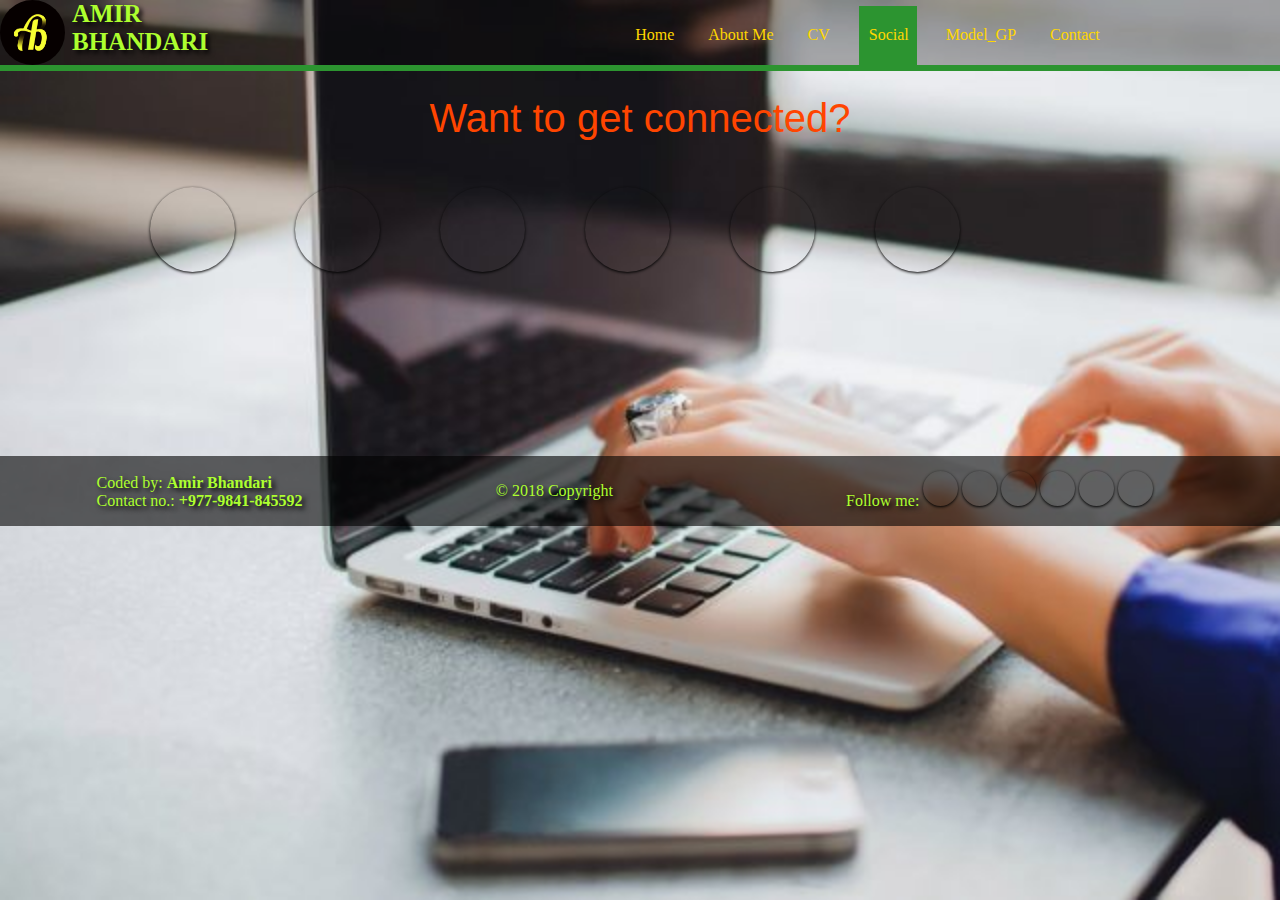
<file: social.html>
<!DOCTYPE html>
<html>
<head> 
<!-- <meta> tag will allow us to make responsive design -->
	<meta charset="utf-8">
	 <meta name="viewport" content="width=device-width, initial-scale=1.0">  
	<title>Social</title>
	<!-- <link> tag is used for linking with another HTML document and an external resource CSS stylesheets  -->
	<link rel="stylesheet" type="text/css" href="style.css">
	<link rel="stylesheet" type="text/css" href="http://code.ionicframework.com/ionicons/2.0.1/css/ionicons.min.css">
	<link rel="shortcut icon" type="image/png" href="images/fav.png">
</head>
<body class="socialbody">
<!-- <header> tag is used for introductory content. -->
	<header>
		<a href="index.html"> <img class="headerlogo" src="images/fav.png"> </a>
		<h5>AMIR <br>BHANDARI</h5>
			<nav>
		<!-- <ul> tag is used to create unordered lists.-->
			<ul class="menu">
				<li><a href="index.html">Home </a></li>
				<li><a href="about.html">About Me</a></li>
 				<li><a href="cv.html">CV</a></li>
				<li><a class="socialbox" href="social.html">Social</a></li>
				<li><a href="modelgp.html" target="_blank">Model_GP</a></li>
				<li><a href="contact.html">Contact</a></li>
			</ul>
		</nav>
	</header>
	<div class="bord"></div>
	<section>
		<div class="mark">Want to get connected? <br> </div>
		<ul class="ulsit">
			<li class="lisit"><a href="http://www.facebook.com/deitylad" target="_blank"><i class="ion-social-facebook"></i></a> </li>			
			<li class="lisit"><a href="https://www.instagram.com/kodex_kenner" target="_blank"><i class="ion-social-instagram"></i></a> </li>
			<li class="lisit"><a href="https://plus.google.com/111239801970114059286" target="_blank"><i class="ion-social-googleplus"></i></a> </li>
			<li class="lisit"><a href="https://www.twitter.com/m3_amirbh" target="_blank"><i class="ion-social-twitter"></i></a> </li>
			<li class="lisit"><a href="https://www.linkedin.com/in/amir-bhandari-79bb7315a/" target="_blank"><i class="ion-social-linkedin"></i></a> </li>
			<li class="lisit"><a href="https://github.com/mecoder01" target="_blank"><i class="ion-social-github"></i></a></li>

		</ul>
		</div>
	</section>
	<footer>
		<div class="code">
			<p>Coded by: <b>Amir Bhandari</b><br>	
			Contact no.:<b> +977-9841-845592</b>
		</div>
		<div class="cfoot">&copy; 2018 Copyright</div>
		
			<ul class="ulsite">Follow me:
			<li class="lisite"><a href="http://www.facebook.com/deitylad" target="_blank"><i class="ion-social-facebook"></i></a> </li>			
			<li class="lisite"><a href="https://www.instagram.com/kodex_kenner" target="_blank"><i class="ion-social-instagram"></i></a> </li>
			<li class="lisite"><a href="https://plus.google.com/111239801970114059286" target="_blank"><i class="ion-social-googleplus"></i></a> </li>
			<li class="lisite"><a href="https://www.twitter.com/m3_amirbh" target="_blank"><i class="ion-social-twitter"></i></a> </li>
			<li class="lisite"><a href="https://www.linkedin.com/in/amir-bhandari-79bb7315a/" target="_blank"><i class="ion-social-linkedin"></i></a> </li>
			<li class="lisite"><a href="https://github.com/mecoder01" target="_blank"><i class="ion-social-github"></i></a></li>

		</ul>
	</footer>
	</body>
	</html>
</file>
<file: style.css>
.indexbody{
	background-image: url(images/myhome.jpg);
	background-repeat: no-repeat;
	background-size: cover;
	margin: 0;
	padding: 0;
}
.aboutbody{
	background-image: url("images/aboute.jpg");
	background-repeat: no-repeat;
	background-attachment: fixed;
	background-size: cover;
	margin:0;
	padding: 0;
	
}
.cvbody{
	background-image: url("images/cvimg.jpg");
	background-repeat: no-repeat;
	background-attachment: fixed;
	background-size: cover;
	margin:0;
	padding: 0;
}
.socialbody{
	background-image: url("images/social.jpg");
	background-repeat: no-repeat;
	background-attachment: fixed;
	background-size: cover;
	margin:0;
	padding: 0;
}
.model_gpbody{
	background-image: url("images/modelimg.jpg");
	background-repeat: no-repeat;
	background-attachment: fixed;
	background-size: cover;
	margin:0;
	padding: 0;
}
.contactbody{
	background-image: url("images/contimg.jpg");
	background-repeat: no-repeat;
	background-attachment: fixed;
	background-size: cover;
	margin:0;
	padding: 0;
}



header {
	background-color: rgba(0, 0, 0, 0.3);
	color: white;
	display: flex;
	flex-direction: row;
	height: 65px;
}

h5{
	font-size: 25px;
	text-shadow: 3px 3px 5px black;
	margin:0;
	color: greenyellow;
}
.headerlogo{
	width: 65px;
	height: 65px;
	border-radius: 150px;
	animation-name: headlogo;
	margin-right: 7px;
	padding: 0;
}
@keyframes headlogo{
	0%{-webkit-animation-play-state: paused;}
    25%{-moz-animation-play-state: running;}
    50%{-o-animation-play-state: running;}
    100%{animation-play-state: paused;}
}

.menu{
	padding-top: 10px;
	padding-left: 420px;
}
.bord{
	background-color: #2C9430;
	height: 6px;
}

footer{
	color: white;
	margin-top: 12%;
	background-color: rgba(0, 0, 0, 0.6);
	display: flex; flex-direction: row;
	width: 100%;
}
.code{
	text-align: left;
	padding-top: 2px;
	margin: auto;
	color: greenyellow;
	text-shadow: 3px 3px 5px black;
}
.cfoot{
	text-align: center;
	margin:auto;
	color: greenyellow;
	text-shadow: 3px 3px 5px black;
}

.ulsite{
	list-style: none;
	padding-right: 30px;
	margin:auto;
	color: greenyellow;
	text-shadow: 3px 3px 5px black;
}
.lisite{
	display: inline-block;
	width: 35px;
	height: 35px;
	margin-right: 0px;
	box-shadow: 0px 1px 3px rgba(0,0,0);
	border-radius: 50px;
	position: relative;
	overflow: hidden;
	cursor: pointer;
}
.lisite a{
	color: #848181;
	font-size: 20px;
	position: absolute;
	top: 25%;
	left: 25%;
	right: 25%;
	bottom: 25%;
	transition: 0.4s;
}
.lisite:before{
	content: '';
	width: 100%;
	height: 100%;
	top: 100%;
	left: 0%;
	display: inline-block;
	position: absolute;
}
.lisite:nth-child(1):before{
	background-color: #3b5998;
}
.lisite:nth-child(2):before{
	background-color: #e4405f;
}
.lisite:nth-child(3):before{
	background-color: #d14836;
}
.lisite:nth-child(4):before{
	background-color: #55acee;
}
.lisite:nth-child(5):before{
	background-color: #007bb5;
}
.lisite:nth-child(6):before{
	background-color: #6cc644;
}
.lisite:hover:before{
	top:0%;
	transition: 0.3s;
}
.lisite:hover a{
	color: white;
}





/*index*/
h2{
	font-family: sans-serif;
	margin: 18% 0% 0% 60%;
	color: black;
}
span{
	font-size: 35px;
}
nav ul {
	display: inline;
	padding:2px;
	float: left;
}

nav ul li {
	display: inline-block;
	list-style-type: none;
	float: left;
	margin-right: 20px;
}

nav ul li a {
	color: gold;
	text-decoration:none;
	margin:2px;
	padding:5px;
}
nav ul li a:hover{
	background: #2C9430;
	border: none;
	border-radius: 15px;
}

.homebox{
	background-color: #2C9430;
	padding: 20px 8px 22px 10px;
}




/*about*/
.aboutsect{
	display: flex;
	flex-direction: column;
}
.picture{
	height: 450px;
	width: 450px;
	margin: 3px;
	border-style: all;
	border-radius: 800px ;
	border-style: double;
}
.picture:hover {
	width: 500px;
	height: 500px;
	border-radius: 800px;
	transition: width 2s;
	margin-left: 5px;
}

h3{
	color: maroon;
	text-shadow: 2px 2px yellow;
	font-size: xx-large;
}
.sentence{
	margin: 3px;
	padding: 3px;
	font-size: larger;
	font-family: sans-serif;
	color: black;
}
nav ul {
	display: inline;
	padding:2px;
	float: left;
}

nav ul li {
	display: inline-block;
	list-style-type: none;
	float: left;
	margin-right: 20px;
}

nav ul li a {
	color: gold;
	text-decoration:none;
	margin:2px;
	padding:5px;
}
nav ul li a:hover{
	background: #2C9430;
	border: none;
	border-radius: 15px;
}

.aboutbox{
	background-color: #2C9430;
	padding: 20px 8px 22px 10px;
}




/*cv*/
.cvsect {
	display: flex; 
	flex-direction: row;
	width: 100%;
	color: black;
	margin-top: 20px;
}
.profile{
	padding: 2%;
	margin: 2%;
	background-color: rgba(109, 158, 144, 0.4);
	border-radius:  15px;
}
.academic{
	padding: 2%;
	margin: 2%;	
	background-color: rgba(109, 158, 144, 0.4);
	border-radius:  15px;
}
.experience{
	padding: 2%;
	margin: 2%;
	background-color: rgba(109, 158, 144, 0.4);
	border-radius:  15px;
}
.interest{
	padding: 2%;
	margin: 2%;
	background-color: rgba(109, 158, 144, 0.4);
	border-radius:  15px;
}
.myprofile{
	display: block;
	list-style-type: none;
	margin:5px;
	padding: 5px;
}
nav ul {
	display: inline;
	padding:2px;
	float: left;
}
nav ul li {
	display: inline-block;
	list-style-type: none;
	float: left;
	margin-right: 20px;
}
nav ul li a {
	color: gold;
	text-decoration:none;
	margin:2px;
	padding:5px;
}
nav ul li a:hover{
	background: #2C9430;
	border: none;
	border-radius: 15px;
}

.cvbox{
	background-color: #2C9430;
	padding: 20px 8px 22px 10px;
}



/*social*/

nav ul {
	display: inline;
	padding:2px;
	float: left;
}

nav ul li {
	display: inline-block;
	list-style-type: none;
	float: left;
	margin-right: 20px;
}

nav ul li a {
	color: gold;;
	text-decoration:none;
	margin:2px;
	padding:5px;
}
nav ul li a:hover{
	background: #2C9430;
	border: none;
	border-radius: 15px;
}
.socialbox{
	background-color: #2C9430;
	padding: 20px 8px 22px 10px;
}
.mark{
	color: orangered;
	text-align: center;
	font-size: 40px;
	font-family: sans-serif;
	margin-top: 25px;
}
.ulsit{
	list-style: none;
	margin-left: 80px;
	display: flex;
	flex-direction: row;
}
.lisit{
	display: block;
	width: 75px;
	height: 75px;
	margin-bottom: 15px;
	box-shadow: 0px 1px 3px rgba(0,0,0);
	border-radius: 50px;
	position: relative;
	overflow: hidden;
	cursor: pointer;
	padding: 5px;
	margin: 30px;
}
.lisit a{
	color: #b8b8b8;
	font-size: 35px;
	position: absolute;
	top: 25%;
	left: 35%;
	right: 25%;
	bottom: 25%;
	transition: 0.4s;
}
.lisit:before{
	content: '';
	width: 100%;
	height: 100%;
	top: 100%;
	left: 0%;
	display: block;
	position: absolute;
}
.lisit:nth-child(1):before{
	background-color: #3b5998;
}
.lisit:nth-child(2):before{
	background-color: #e4405f;
}
.lisit:nth-child(3):before{
	background-color: #d14836;
}
.lisit:nth-child(4):before{
	background-color: #55acee;
}
.lisit:nth-child(5):before{
	background-color: #007bb5;
}
.lisit:nth-child(6):before{
	background-color: #6cc644;
}
.lisit:hover:before{
	top:0%;
	transition: 0.3s;
}
.lisit:hover a{
	color: white;
}



/*contact*/
.contactsect {
	text-align: left;
	color: white;
}
fieldset{
	text-align: center;
	display: block;
	float: left;
	padding: 20px;
}
.gmap{
	float: right;
	padding: 5px;
}
nav ul {
	display: inline;
	padding:2px;
	float: left;
}

nav ul li {
	display: inline-block;
	list-style-type: none;
	float: left;
	margin-right: 20px;
}

nav ul li a {
	color: gold;
	text-decoration:none;
	margin:2px;
	padding:5px;
}
nav ul li a:hover{
	background: #2C9430;
	border: none;
	border-radius: 15px;
}

.contactbox{
	background-color: #2C9430;
	padding: 20px 8px 22px 10px;
}
</file>
